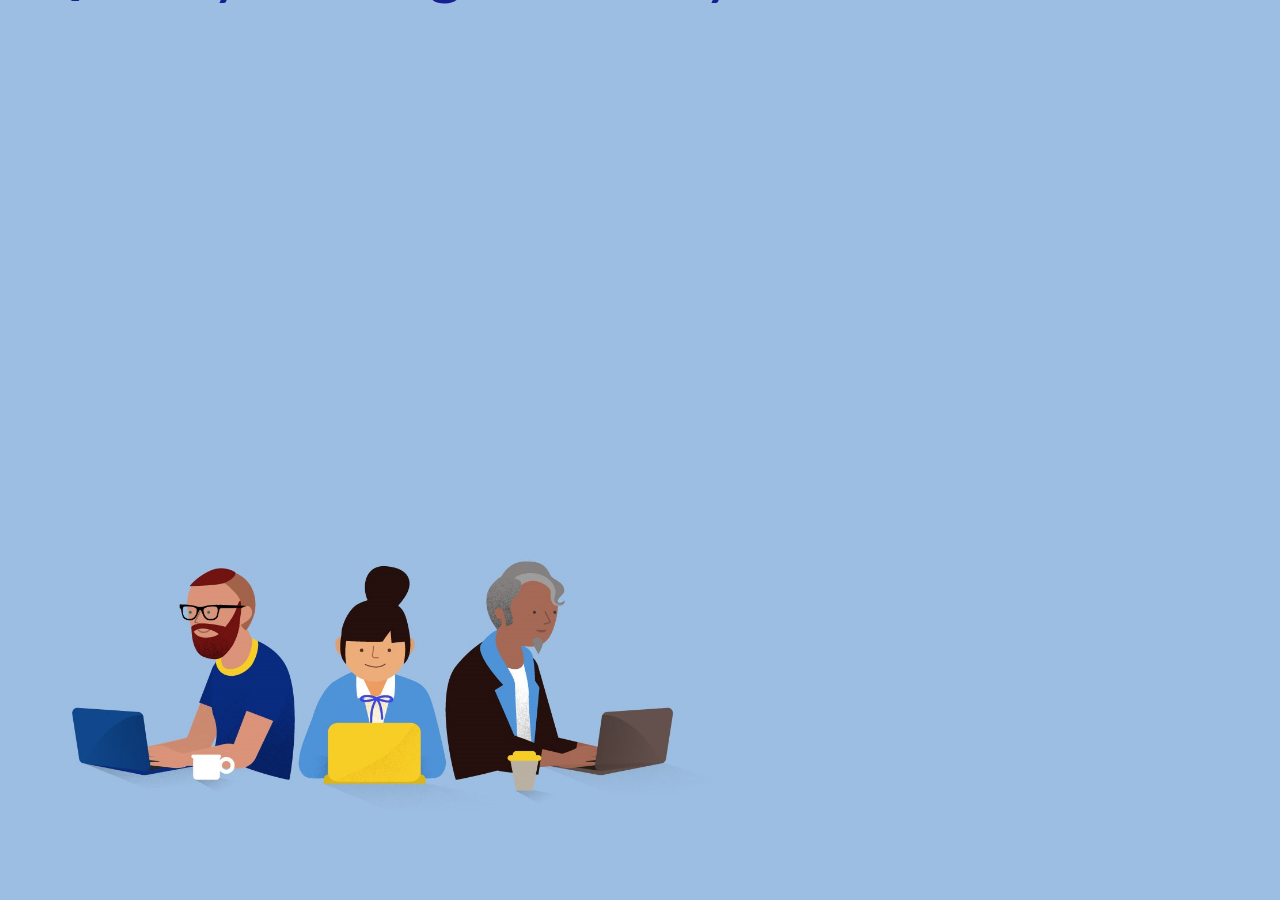
<file: sample_e-Learning Course/index.html>
<!Doctype html>
<html lang="en">
	<head>
		<title>My document</title>
		<meta charset="utf-8">
		<meta http-equiv="X-UA-Compatible" content="IE=edge">
		<meta name="viewport" content="width=device-width, initial-scale=1.0">
		<link rel="stylesheet" href="assets/css/style.css">
		<link rel="stylesheet" href="assets/css/mediaQuery.css">
	</head>
	<body>
		<div class="panel">
			<div class="preLoadContainer" id="PreContainer">
				<span></span>
			</div>
			<div class="front_pg">
				<h2>Course Development</h2>
				<p>Quality Management System.....!!</p>
				<img src="assets/images/front_pg.png" id="front_img" alt="front">
				<button id="start_btn">START</button>
			</div>
			<div class="frame_1">
				<div class="header">
					<div class="hd_left">
						<img src="assets/images/logo.png" id="logo" alt="logo">
					</div>
					<div class="center_prt">
						<h2>Course Development</h2>
					</div>
					<div class="menu_prt">
						<button id="home_btn">Home</button>
					</div>
				</div>
				<div class="content_container" id="content_container"></div>
				<div class="footer">
					<div class="cpy_rit">
						<P>@2018 - 2019. All copy rights reserved.</P>
					</div>
					<div class="nav_buttons">
						<button id="pre">Previous</button>
						<button id="mute_btn">Mute</button>
						<button id="ply_btn">Pause</button>
						<button id="next">Next</button>
					</div>
				</div>
			</div>
		</div>
		<script src="lib/jquery-3.3.1.js"></script>
		<script src="lib/jquery-ui.js"></script>
		<script src="lib/jquery.ui.touch_punch.js"></script>
		<script src="lib/jquery-1.11.3.min.js"></script>
		<script src="lib/createjs-2015.11.26.min.js"></script>
		<script src="lib/soundjs-NEXT.js"></script>
		<!--<script src="https://code.createjs.com/1.0.0/soundjs.min.js"></script> -->
		
		<script src="js/script.js"></script>
		<script src="js/main.js"></script>
		<script src="pages/js/page_1.js"></script>
		<script src="pages/js/page_2.js"></script>
		<script src="pages/js/page_3.js"></script>
		<script src="pages/js/page_4.js"></script>
		<script src="js/audio_li.js"></script>
		<script src="lib/imageArray.js"></script>
		<script src="lib/soundArray.js"></script>
		

	</body>
</html>
</file>
<file: sample_e-Learning Course/assets/css/style.css>
body{
	margin:0;
	padding:0;
}

@font-face {
	font-family: "sans-serif";
	src: url("../fonts/Lato-Regular.ttf");
}

*{
	box-sizing:border-box;
	font-family:"sans-serif";
}
.panel{
	height:99vh;
    width: 100vw;
}

.preLoadContainer{
	width:100%;
	height:100%;
	position:absolute;
	top:0;
	left:0;
	overflow:hidden;
	background:#9a9898e3;
	z-index:2;
}

.preLoadContainer span{
	width:80px;
	height:80px;
	border-radius:50%;
	border:10pt solid white;
	position:absolute;
	left:50%;
	top:50%;
	border-top:10pt solid #468bd6;
	border-right:10pt solid #468bd6;
	border-bottom:10pt solid #468bd6;
	animation: rotate 5s linear infinite;

}

@keyframes rotate {
  0% { transform: rotate(0deg);}
  100% { transform: rotate(360deg);}
}

.front_pg{
	width: 100%; 	
    height: 100%;
    background: #9cbee3;
/* 	background : url(../../assets/images/background.png) no-repeat 100% 100%; */
    color: #e0d150;
	overflow: hidden;
}
.front_pg h2{
	position: absolute;
	top: -25%;
    left: 2%;
    font-size: 73pt;
    font-weight: 900;
    background: #375e9a;
    padding: 1% 2%;
    border-radius: 43px;
	animation : topIN 0.4s forwards;
	animation-delay : 0.3s;
}

@keyframes topIN{
	100% { top : -3%; }
}

.front_pg p{
	position: absolute;
	top: -16%;
    left: 2%;
    font-size: 51pt;
    color: #172092;
	animation : top1IN 0.4s forwards;
	animation-delay : 0.3s;
}

@keyframes top1IN{
	100% { top : 20%; }
}

.front_pg button{
	position: absolute;
    right: 10%;
    top : 78%; 
    padding: 2% 10%;
    font-size: -webkit-xxx-large;
    font-weight: bold;
    color: #dddde2;
    background: #375e9a;
    border: none;
    border-radius: 8px;
	animation : bottIN 0.4s forwards;
	animation-delay : 0.7s;
	opacity : 0;
}

@keyframes bottIN{
	100% { opacity :1;}
}

.front_pg button:hover{
	background : #2664a7;
}

.front_pg button:focus{
	background : transparent;
	color : #2664a7;
	outline : none;
}

#front_img{
	position: absolute;
    left: 2%;
    bottom: 5%;
    width: 54%;
    height: auto;
    overflow: hidden;
}
.header{
	width:100%;
	height:70px;
	background: #4f7bab;
}
.hd_left{
	display:inline-block;
	height:inherit;
}

.center_prt{
	display:inline-block;
}

.center_prt>h2{
	padding: 0px 350px;
    margin: 0 0 0px 0;
    font-size: 50pt;
    position: absolute;
    top: -9px;
    color: #fdba25;
    font-weight: bolder;
    background: #4f7bab;
}
.hd_left img{
	height:inherit;
}

.menu_prt{
	display: inline-block;
    /* position: absolute; */
    /* right: 0; */
    float: right;
    height: inherit;
    width: 8%;
}

.menu_prt>button{
	padding: 6% 19%;
    margin: 13px 18px 12px 18px;
    font-size: large;
    color: #fdba25;
    font-weight: bolder;
    background: #26489f;
    border: none;
    border-radius: 4px;
}
.footer{
	height: 65px;
    position: absolute;
    bottom: 0px;
    display: inline-block;
    width: 100%;
    background: #4f7bab;
}
.footer p{
	display: inline-block;
    font-size: 12pt;
    margin: 18px 0px 0 16px;
    color: #f3f2ed;
    padding: 5px 0px 6px 7px;
    font-weight: 900;
}
.footer div{
	display: inline-block;
}
.nav_buttons{
	display: inline-block;
    width: 47%;
    float: right;
    height: inherit;
}
.nav_buttons button{
	color: #fdba25;
    font-weight: bolder;
    background: #26489f;
    border: none;
    border-radius: 4px;
    padding: 1% 6%;
    font-size: larger;
    margin: 5 0 0 0;
    margin: 11px 12px 0px 12px;
}

.content_container{
	height: 834px;
    background: white;
}
</file>
<file: sample_e-Learning Course/assets/css/mediaQuery.css>
@media (max-width : 360px){
	.panel {
		width: 100vw;
		height: 100vh;
	}
	.hd_left{
		position: relative;
		top: -18px;
	}
	.front_pg h2 {
		position: absolute;
		top: -1%;
		left: 1%;
		font-size: 17pt;
		font-weight: 900;
		background: #375e9a;
		padding: 4% 19%;
		border-radius: 43px;
	}
	
	.front_pg p {
		position: absolute;
		top: 14%;
		left: 8%;
		font-size: 25pt;
		color: #245196;
		width: 150px;
		font-weight: bolder;
	}
	
	#front_img {
		position: absolute;
		left: 0%;
		bottom: 19%;
		width: 100%;
		height: auto;
		overflow: hidden;
	}
	.front_pg button {
		position: absolute;
		right: 5%;
		bottom: 2%;
		padding: 2% 37%;
		font-size: 15pt;
		font-weight: bold;
		color: #dddde2;
		background: #375e9a;
		border: none;
		border-radius: 8px;
		opacity : 1;
	}
}

@media (min-width : 360px) and (max-width : 415px){
	.panel {
		width: 100vw;
		height: 100vh;
	}
	.hd_left{
		position: relative;
		top: -18px;
	}
	
	.front_pg h2 {
		position: absolute;
		top: -1%;
		left: 1%;
		font-size: 15pt;
		font-weight: 900;
		background: #375e9a;
		border-radius: 43px;
		padding: 3% 23%;
		animation : none;
	}
	
	.front_pg p {
		position: absolute;
		left: 8%;
		font-size: 25pt;
		color: #245196;
		width: 150px;
		font-weight: bolder;
		top: 10%;
		animation : none;
	}
	
	#front_img {
		position: absolute;
		left: 0%;
		bottom: 19%;
		width: 100%;
		height: auto;
		overflow: hidden;
	}
	.front_pg button {
		position: absolute;
		right: 5%;
		bottom: 2%;
		padding: 2% 37%;
		font-size: 15pt;
		font-weight: bold;
		color: #dddde2;
		background: #375e9a;
		border: none;
		border-radius: 8px;
		animation : none;
	}
	
	.header {
		width: 100%;
		height: 45px;
		background: #4f7bab;
	}
	.center_prt {
		height: inherit;
	}
	.center_prt>h2 {
		padding: 4px 3px;
		margin: 0 0 0px 0;
		font-size: medium;
		position: absolute;
		top: 11px;
		color: #fdba25;
		font-weight: bolder;
		background: #4f7bab;
	}
	.menu_prt {
		display: inline-block;
		float: right;
		height: inherit;
		width: 23%;
	}
	#home_btn{
		padding: 3px 11px;
		margin: 11px 0px 9px 0px;
		font-size: medium;
		color: #fdba25;
		font-weight: bolder;
		background: #26489f;
		border: none;
		border-radius: 4px;
	}
	.menu_prt button:nth-child(2){
		display: none;
	}
	.footer {
		height: 50px;
	}
	.footer div:nth-child(1){
		display: none;
	}
	.nav_buttons {
		display: inline-block;
		width: 100%;
		float: left;
	}
	.nav_buttons button {
		color: #fdba25;
		font-weight: bolder;
		background: #26489f;
		border: none;
		border-radius: 4px;
		padding: 2.5% 4%;
		font-size: small;
		margin: 5 0 0 0;
		margin: 8px 5px 7px 5px;
	}
	.content_container {
		/* height: 824px; */
		background: white;
		width: 100vw;
		height: 84vh;
		overflow: hidden;
	}
	.header_ {
		padding-top: 6%;
		/* font-size: large; */
	}
	.header_ h2 {
		font-size: large;
	}
	.lft_prt h3 {
		font-size: medium;
	}
	ul {
		margin-top: 0;
		margin-bottom: 5rem;
	}
	li {
		font-size: small;
		font-weight: bolder;
		list-style-type: square;
		padding: 2%;
	}
	.right_prt img {
		width: 100%;
		margin-bottom: 16%;
	}
}
@media (min-width : 415px) and (max-width : 1024px){
	.front_pg h2 {
		position: absolute;
		top: 0%;
		left: 9%;
		left: 4%;
		font-size: 35pt;
		font-weight: 900;
		background: #375e9a;
		padding: 1% 18%;
		border-radius: 43px;
		/* font-weight: bolder; */
	}
	.front_pg p {
		position: absolute;
		top: 12%;
		left: 9%;
		font-size: 38pt;
		color: #172092;
		width: 20%;
	}
	#front_img {
		position: absolute;
		left: 2%;
		bottom: 18%;
		width: 100%;
		height: auto;
		overflow: hidden;
	}
	.front_pg button {
		position: absolute;
		right: 8%;
		bottom: 5%;
		padding: 3% 15%;
		font-size: large;
		font-weight: bold;
		color: #dddde2;
		background: #375e9a;
		border: none;
		border-radius: 8px;
	}
	.front_pg p {
		position: absolute;
		top: 12%;
		left: 9%;
		font-size: 51pt;
		color: #172092;
		width: 20%;
	}
	#front_img {
		position: absolute;
		left: 2%;
		bottom: 18%;
		width: 98%;
		height: auto;
		overflow: hidden;
	}
	.front_pg button {
		position: absolute;
		right: 8%;
		bottom: 5%;
		padding: 3% 15%;
		font-size: large;
		font-weight: bold;
		color: #dddde2;
		background: #375e9a;
		border: none;
		border-radius: 8px;
	}
	.frame_1{
		height: 100vh;
		
	}
	.center_prt {
		display: inline-block;
		height: inherit;
		position: absolute;
		top: 0px;
	}
	.center_prt>h2 {
		padding: 4px 3px;
		margin: 20px 10px 20px 40px;
		font-size: 20pt;
		color: #fdba25;
		font-weight: bolder;
		background: #4f7bab;
		position: initial;
	}
	.menu_prt {
		display: inline-block;
		float: right;
		height: inherit;
		width: 39%;
	}
	.menu_prt>button {
		padding: 3% 6%;
		margin: 20px 20px 20px 20px;
		font-size: large;
		color: #fdba25;
		font-weight: bolder;
		background: #26489f;
		border: none;
		border-radius: 4px;
	}
	.content_container {						
		background: white;
		height: 90%;
	}
	.pg_content {
		height: auto;
		background-color: white;
	}
	#page1_cont {
		box-shadow: 0 0 0px white;
		background-color: #f8f9fa!important;
		height: 100%;
	}
	.footer div:nth-child(1){
		float: left;
		width: 25%;
	}
	.footer p {
		font-size: small;
		margin: 12px 0px 0 5px;
		padding: 5px 0px 6px 7px;
		font-weight: 900;
	}
	.nav_buttons {
		display: inline-block;
		width: 75%;
		float: right;
		height: inherit;
	}
	.nav_buttons button {
		color: #fdba25;
		font-weight: bolder;
		background: #26489f;
		border: none;
		border-radius: 4px;
		padding: 1.5% 6%;
		font-size: larger;
		margin: 5 0 0 0;
		margin: 14px 0px 4px 10px;
	}
}
@media (min-width : 1025px) and (max-width : 1495px){
	.panel{
	height: 100vh;
    width: 100vw;
}

.preLoadContainer{
	width:100%;
	height:100%;
	position:absolute;
	top:0;
	left:0;
	overflow:hidden;
	background:#9a9898e3;
	z-index:2;
}

.preLoadContainer span{
	width:80px;
	height:80px;
	border-radius:50%;
	border:10pt solid white;
	position:absolute;
	left:50%;
	top:50%;
	border-top:10pt solid #468bd6;
	border-right:10pt solid #468bd6;
	border-bottom:10pt solid #468bd6;
	animation: rotate 5s linear infinite;

}

@keyframes rotate {
  0% { transform: rotate(0deg);}
  100% { transform: rotate(360deg);}
}

.front_pg{
	width: 100%; 	
    height: 100%;
    background: #9cbee3;
/* 	background : url(../../assets/images/background.png) no-repeat 100% 100%; */
    color: #e0d150;
	overflow: hidden;
}
.front_pg h2{
	position: absolute;
	top: -25%;
    left: 2%;
    font-size: 73pt;
    font-weight: 900;
    background: #375e9a;
    padding: 1% 2%;
    border-radius: 43px;
	animation : topIN 0.4s forwards;
	animation-delay : 0.3s;
}

@keyframes topIN{
	100% { top : -3%; }
}

.front_pg p{
	position: absolute;
	top: -16%;
    left: 2%;
    font-size: 51pt;
    color: #172092;
	animation : top1IN 0.4s forwards;
	animation-delay : 0.3s;
}

@keyframes top1IN{
	100% { top : 20%; }
}

.front_pg button{
	position: absolute;
    right: 10%;
    top : 78%; 
    padding: 2% 10%;
    font-size: -webkit-xxx-large;
    font-weight: bold;
    color: #dddde2;
    background: #375e9a;
    border: none;
    border-radius: 8px;
	animation : bottIN 0.4s forwards;
	animation-delay : 0.7s;
	opacity : 0;
}

@keyframes bottIN{
	100% { opacity :1;}
}

.front_pg button:hover{
	background : #2664a7;
}

.front_pg button:focus{
	background : transparent;
	color : #2664a7;
	outline : none;
}

#front_img{
	position: absolute;
    left: 2%;
    bottom: 5%;
    width: 54%;
    height: auto;
    overflow: hidden;
}
.header{
	width:100%;
	height:80px;
	background: #4f7bab;
}
.hd_left{
	display:inline-block;
	height:inherit;
}

.center_prt{
	display:inline-block;
}

.center_prt>h2{
	padding: 4px 100px;
    margin: 0 0 0px 0;
    font-size: 50pt;
    position: absolute;
    top: -8px;
    color: #fdba25;
    font-weight: bolder;
    background: #4f7bab;
}
.hd_left img{
	height:inherit;
}

.menu_prt{
	display: inline-block;
    /* position: absolute; */
    /* right: 0; */
    float: right;
    height: inherit;
    width: 24%;
}

.menu_prt>button{
	    padding: 3% 6%;
    margin: 20px 18px 16px 18px;
    font-size: large;
    color: #fdba25;
    font-weight: bolder;
    background: #26489f;
    border: none;
    border-radius: 4px;
}
.footer{
	height: 65px;
    position: absolute;
    bottom: 0px;
    display: inline-block;
    width: 100%;
    background: #4f7bab;
}
.footer p{
	display: inline-block;
    font-size: 12pt;
    margin: 18px 0px 0 16px;
    color: #f3f2ed;
    padding: 5px 0px 6px 7px;
    font-weight: 900;
}
.footer div{
	display: inline-block;
}
.nav_buttons{
	display: inline-block;
    width: 49%;
    float: right;
    height: inherit;
}
.nav_buttons button{
	color: #fdba25;
    font-weight: bolder;
    background: #26489f;
    border: none;
    border-radius: 4px;
    padding: 1.5% 6%;
    font-size: larger;
    margin: 5 0 0 0;
    margin: 12px 12px 11px 12px;
}

.content_container{
	height: 89vh;
    background: white;
}
}
</file>
